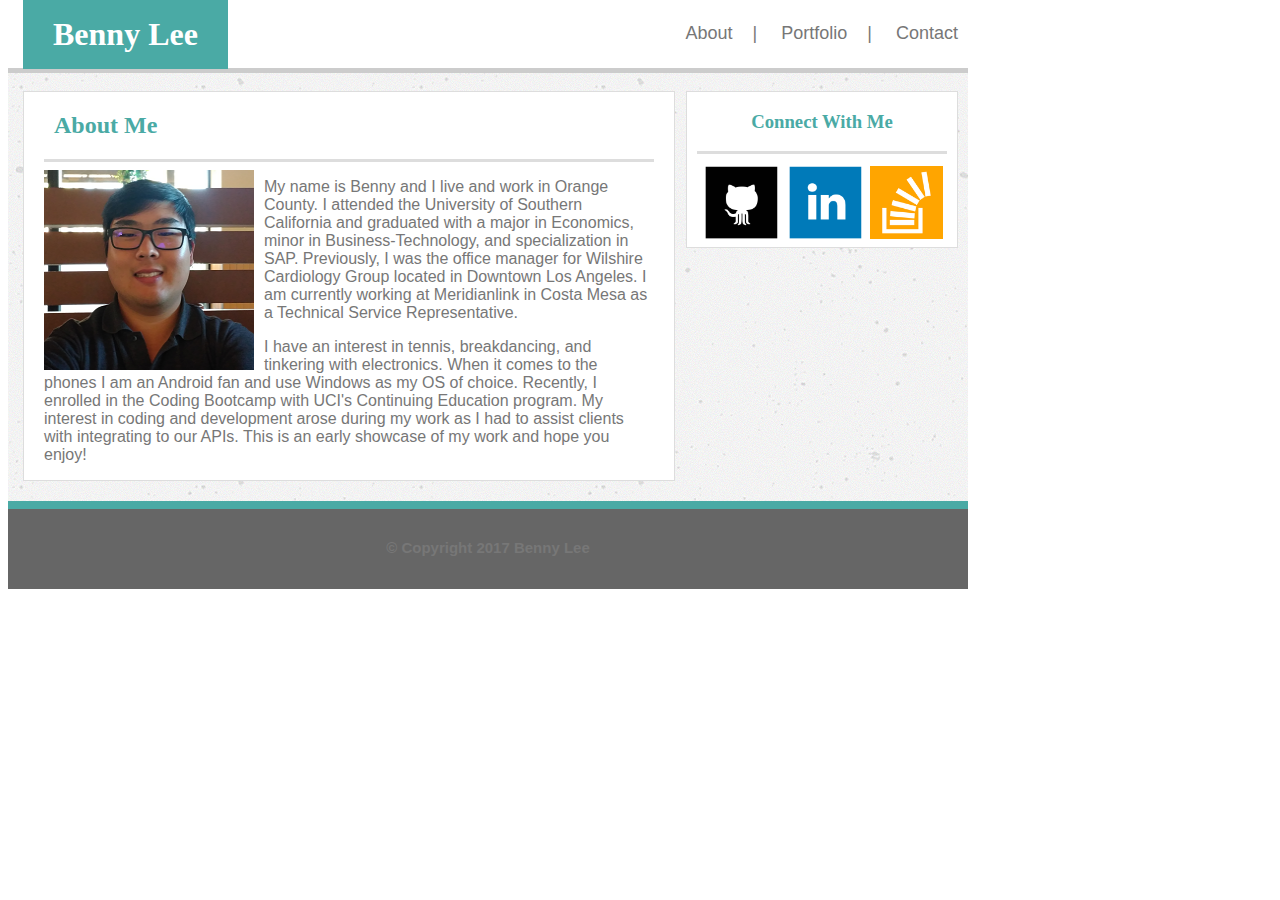
<file: index.html>
<!DOCTYPE html>
<html>
<head>
	<title>Benny Portfolio</title>
	 <link rel="stylesheet" type="text/css" href="assets/css/style.css">
</head>


<body>

<div id="container">



<header>
<div id="name">
<h1>Benny Lee</h1>
</div>

<div id="nav">
<a href="index.html">About&nbsp;&nbsp;&nbsp;&nbsp;|&nbsp;&nbsp;&nbsp;&nbsp;</a>
<a href="portfolio.html">Portfolio&nbsp;&nbsp;&nbsp;&nbsp;|&nbsp;&nbsp;&nbsp;&nbsp;</a>
<a href="contact.html">Contact</a>
</div>
</header>


<div id="about-me">
<h2><b>About Me</b></h2>
<hr id="hr1">
<img style="width: 210px; height: 200px;" id="benny" src="assets/images/benny.png" alt="benny">

<p>
My name is Benny and I live and work in Orange County. I attended the University of Southern California and graduated with a major in Economics, minor in Business-Technology, and specialization in SAP. Previously, I was the office manager for Wilshire Cardiology Group located in Downtown Los Angeles. I am currently working at Meridianlink in Costa Mesa as a Technical Service Representative.</p>


<p>I have an interest in tennis, breakdancing, and tinkering with electronics. When it comes to the phones I am an Android fan and use Windows as my OS of choice. Recently,  I enrolled in the Coding Bootcamp with UCI's Continuing Education program. My interest in coding and development arose during my work as I had to assist clients with integrating to our APIs. This is an early showcase of my work and hope you enjoy!</p>

</div>


<div id="connect">
<h3>Connect With Me</h3>
<hr id="hr2">

<a href="https://github.com/bennyficial" target="_blank"><img class="icons" src="assets/images/git.png" alt="github"></a>
<a href="https://www.linkedin.com/in/benny-lee/" target="_blank"><img  class="icons" src="assets/images/linked.png"  alt="linkedin"></a>
<a href="https://stackexchange.com/users/10858528/benny-lee" target="_blank"><img  id="icon" src="assets/images/stack.png" alt="stackoverflow"></a>

</div>

<div id="footer">
<footer><b>&copy Copyright 2017 Benny Lee</b></footer>

</div>


</div>	

</body>

</html>
</file>
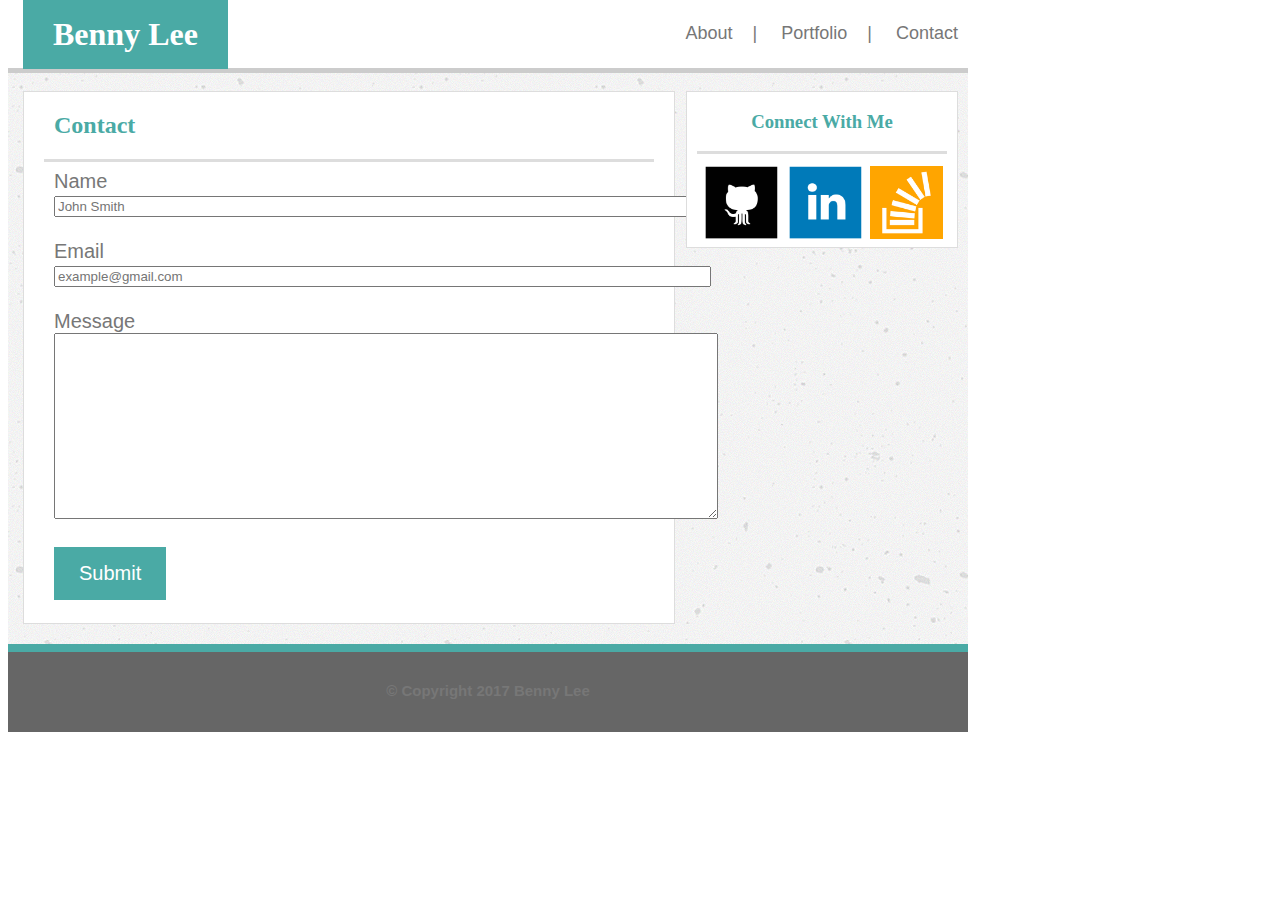
<file: contact.html>
<!DOCTYPE html>
<html>
<head>
	<title>Benny Portfolio</title>
	 <link rel="stylesheet" type="text/css" href="assets/css/style.css">
</head>
<!-- Background image
<img src="assets/images/concrete-texture.png">
-->

<body>
<div id="container">



<header>
<div id="name">
<h1>Benny Lee</h1>
</div>

<div id="nav">
<a href="index.html">About&nbsp;&nbsp;&nbsp;&nbsp;|&nbsp;&nbsp;&nbsp;&nbsp;</a>
<a href="portfolio.html">Portfolio&nbsp;&nbsp;&nbsp;&nbsp;|&nbsp;&nbsp;&nbsp;&nbsp;</a>
<a href="contact.html">Contact</a>
</div>
</header>


<div id="about-me">
<h2><b>Contact</b></h2>
<hr id="hr1">

<form>
  Name<br>
  <input type="text" name="name" placeholder="John Smith" size="79">
  <br> <br>
  Email<br>
  <input type="text" name="email" placeholder="example@gmail.com" size="79">
  <br> <br>
  Message<br> 
  <textarea rows="12" cols="80" name="message" form="usrform">
</textarea>
  <br> <br>
  <input type="submit" value="Submit" id="submit">
  <br><br>
</form>
</div>


<div id="connect">
<h3>Connect With Me</h3>
<hr id="hr2">
<a href="https://github.com/bennyficial" target="_blank"><img class="icons" src="assets/images/git.png" alt="github"></a>
<a href="https://www.linkedin.com/in/benny-lee/" target="_blank"><img  class="icons" src="assets/images/linked.png"  alt="linkedin"></a>
<a href="https://stackexchange.com/users/10858528/benny-lee" target="_blank"><img  id="icon" src="assets/images/stack.png" alt="stackoverflow"></a>

</div>

<div id="footer">
<footer><b>&copy Copyright 2017 Benny Lee</b></footer>

</div>


</div>	
</body>
</html>
</file>
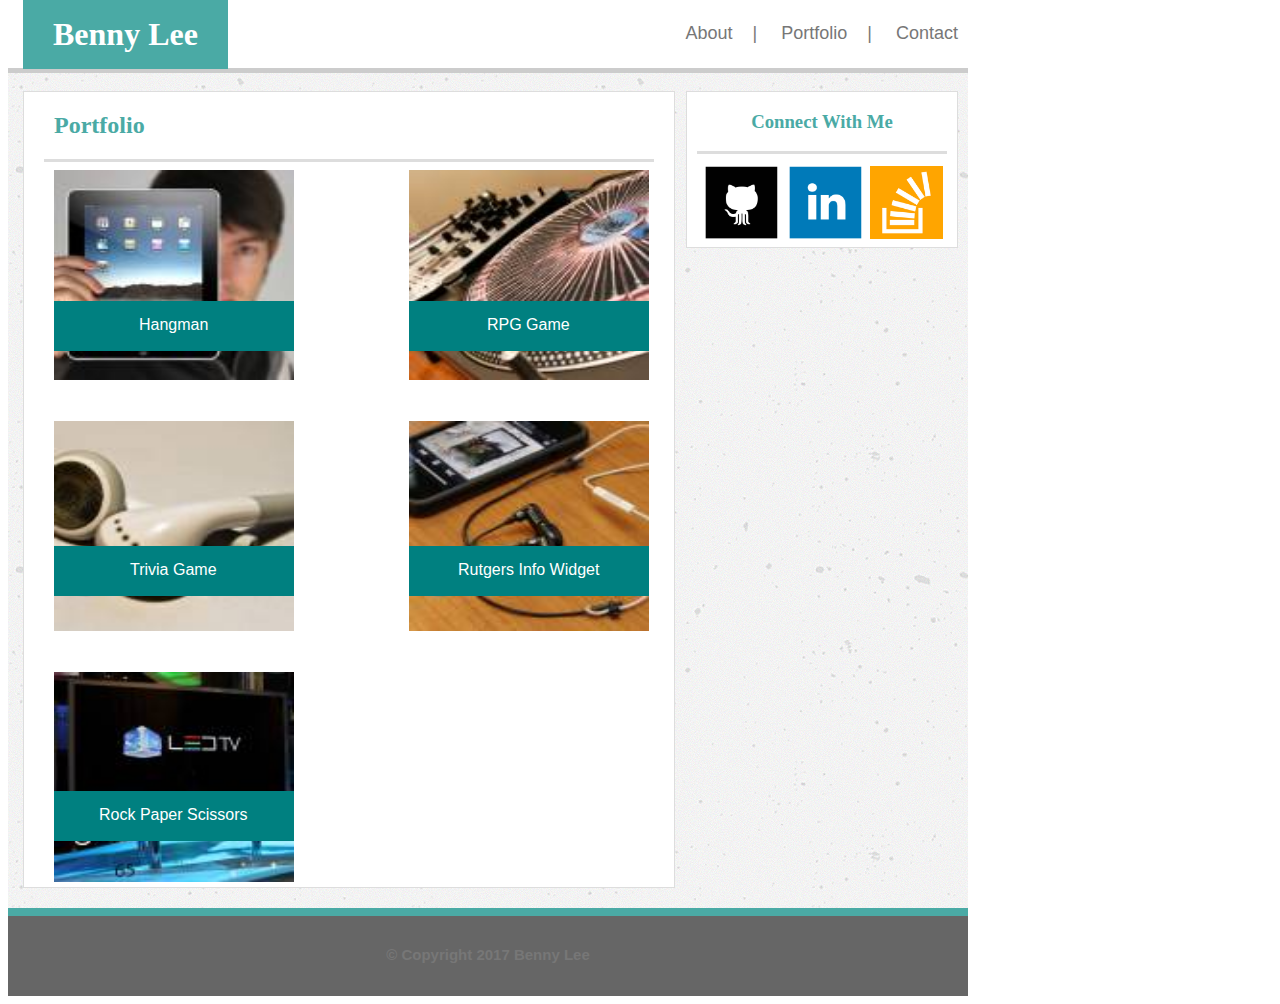
<file: portfolio.html>
<!DOCTYPE html>
<html>
<head>
	<title>Benny Portfolio</title>
	 <link rel="stylesheet" type="text/css" href="assets/css/style.css">
</head>


<body>

<div id="container">



<header>
<div id="name">
<h1>Benny Lee</h1>
</div>

<div id="nav">
<a href="index.html">About&nbsp;&nbsp;&nbsp;&nbsp;|&nbsp;&nbsp;&nbsp;&nbsp;</a>
<a href="portfolio.html">Portfolio&nbsp;&nbsp;&nbsp;&nbsp;|&nbsp;&nbsp;&nbsp;&nbsp;</a>
<a href="contact.html">Contact</a>
</div>
</header>


<div id="about-me">
<h2><b>Portfolio</b></h2>
<hr id="hr1">
	<ul>
	<li>
    <!--hong10 tribute-->
	<a href="https://codepen.io/bennyficial/full/xERpqo/" target="_blank"><img id="ipad" src="assets/images/ipad.jpg" alt="ipad">
	</a>
   
    <p id="p1">Hangman</p>
    </li>

     <!--sample tribute-->
    <li>
    <a href="https://codepen.io/bennyficial/full/RGGdAO/" target="_blank"><img id="turntable" src="assets/images/turntable.jpg" alt="turntable">
    </a>
    <p id="p2">RPG Game</p></li>
	</ul>

  <br><br><br>	
 	<ul>
    
    <li>
    <!-- alt portfolio-->
	<a href="https://codepen.io/bennyficial/full/BRqwom/" target="_blank"><img id="headphones" src="assets/images/headphones.jpg">
	</a>
    <p id="p3">Trivia Game</p>
    </li>

    <li>
    <!--scratch game-->
    <a href="https://scratch.mit.edu/projects/160258341/#player" target="_blank">
    <img id="iphone" src="assets/images/iphone.jpg" alt="iphone">
    </a>
    <p id="p4">Rutgers Info Widget</p>	
	</li>
	</ul>

	<br><br><br>

	<ul>
	<li>
    <!--21pilots fanpage -->
	<a href="fanpage.html" target="_blank">
    <img id="ledtv" src="assets/images/ledtv.jpg" alt="ledtv">
    </a>
    <p id="p5">Rock Paper Scissors</p>
	</li>
    </ul>

</div>


<div id="connect">
<h3>Connect With Me</h3>
<hr id="hr2">

<a href="https://github.com/bennyficial" target="_blank"><img class="icons" src="assets/images/git.png" alt="github"></a>
<a href="https://www.linkedin.com/in/benny-lee/" target="_blank"><img  class="icons" src="assets/images/linked.png"  alt="linkedin"></a>
<a href="https://stackexchange.com/users/10858528/benny-lee" target="_blank"><img  id="icon" src="assets/images/stack.png" alt="stackoverflow"></a>

</div>

<div id="footer">
<footer><b>&copy Copyright 2017 Benny Lee</b></footer>

</div>


</div>	

</body>

</html>
</file>
<file: assets/css/style.css>
* {

}


header {
	background-color: #ffffff;
	height: 60px;
	border-bottom: 5px solid #cccccc;
	
}



footer {
	color: #777777;
	padding-top: 10px;
	font-family: 'Arial';
	font-size: 15px;
}

form {
	margin-left: 30px;
	color: #777777;
	font-family: 'Arial';
	font-size: 20px;
}


h1 {
	background-color: #4aaaa5;
	color: white;
	padding: 16px 30px 16px 30px;
	font-family: 'Georgia';

}

h2 {
	font-family: 'Georgia';
	margin-left: 30px;
	color: #4aaaa5;
}

h3 {
	font-family: 'Georgia';
	color: #4aaaa5;
}



a {
	color: #777777;
	font-family: 'Arial';
	font-size: 18px;
	text-decoration: none;

}

p {
	color: #777777;
	margin-left: 20px;
	margin-right: 20px;
	float:; left;
	font-family: 'Arial';
}

ul {
	white-space: nowrap;

}

ul, li {
  list-style: none;
  display: inline;
}


#container {
	width: 960px;
	background-image: url("../images/concrete-texture.png");
	

}

.icons {
	width: 80px;
		
}

#icon {
	width: 73px;
	margin-bottom: 3px;
		
}

#benny {
	margin-left: 20px;
	float: left;
	margin-right: 10px;
	

}

#name {
	float: left;
	margin-left: 15px;
	margin-top: -29px;
}


#hr1 {
	border-style: none;
	width: 610px;
	height: 3px;
	background-color: #dddddd;

}#hr2 {
	border-style: none;
	width: 250px;
	height: 3px;
	background-color: #dddddd;

}

#p1 {
	position: absolute;
	top: 285px;
	left: 34px;
	background-color: teal;
	text-align: center;
	height: 20px;
	color: white;
	padding: 15px 86px 15px 85px;
}

#p2 {
	position: absolute;
	top: 285px;
	left: 389px;
	background-color: teal;
	text-align: center;
	height: 20px;
	color: white;
	padding: 15px 79px 15px 78px;
}

#p3 {
	position: absolute;
	top: 530px;
	left: 34px;
	background-color: teal;
	text-align: center;
	height: 20px;
	color: white;
	padding: 15px 77px 15px 76px;
}

#p4 {
	position: absolute;
	top: 530px;
	left: 389px;
	background-color: teal;
	text-align: center;
	height: 20px;
	color: white;
	padding: 15px 50px 15px 49px	
}

#p5 {
	position: absolute;
	top: 775px;
	left: 34px;
	background-color: teal;
	text-align: center;
	height: 20px;
	color: white;
	padding: 15px 46px 15px 45px;
}

#ipad {
	position: relative;
	width: 240px;
	height: 210px;
	margin-left: -10px;

}

#turntable {
	position: relative;
	width: 240px;
	height: 210px;
	padding-left: 110px;	
}

#headphones {
	position: relative;
	width: 240px;
	height: 210px;
	margin-left: -10px;	
}

#iphone {
	position: relative;
	width: 240px;
	height: 210px;
	padding-left: 110px;	
}

#ledtv {
	position: relative;
	width: 240px;
	height: 210px;
	margin-left: -10px;		
}

#nav {
	float: right;
	margin-top: 15px;
	margin-right: 10px;
	

	
}

#about-me {
	clear: both;
	float: left;
	width: 650px;
	background-color: #ffffff;
	margin-left: 15px;
	border: 1px solid #dddddd;
	margin-bottom: 20px;

}



#connect {
	float: right;
	background-color: #ffffff;
	width: 270px;
	margin-right: 10px;
	text-align: center;
	border: 1px solid #dddddd;
}

#message {
	width: 300px;
	height: 40px;
}

#footer {
	clear: both;
	text-align: center;
	background-color: #666666;
	position: fixed: bottom;	
	border-top: 8px solid #4aaaa5;
	height: 60px;
	padding-top: 20px;
}

#submit {
	color: #ffffff;
	background-color: #4aaaa5;
	padding: 15px 25px 15px 25px;
	border: none;
	font-family: 'Arial';
	font-size: 20px;
}


body {
	background-color: white;
}
</file>
